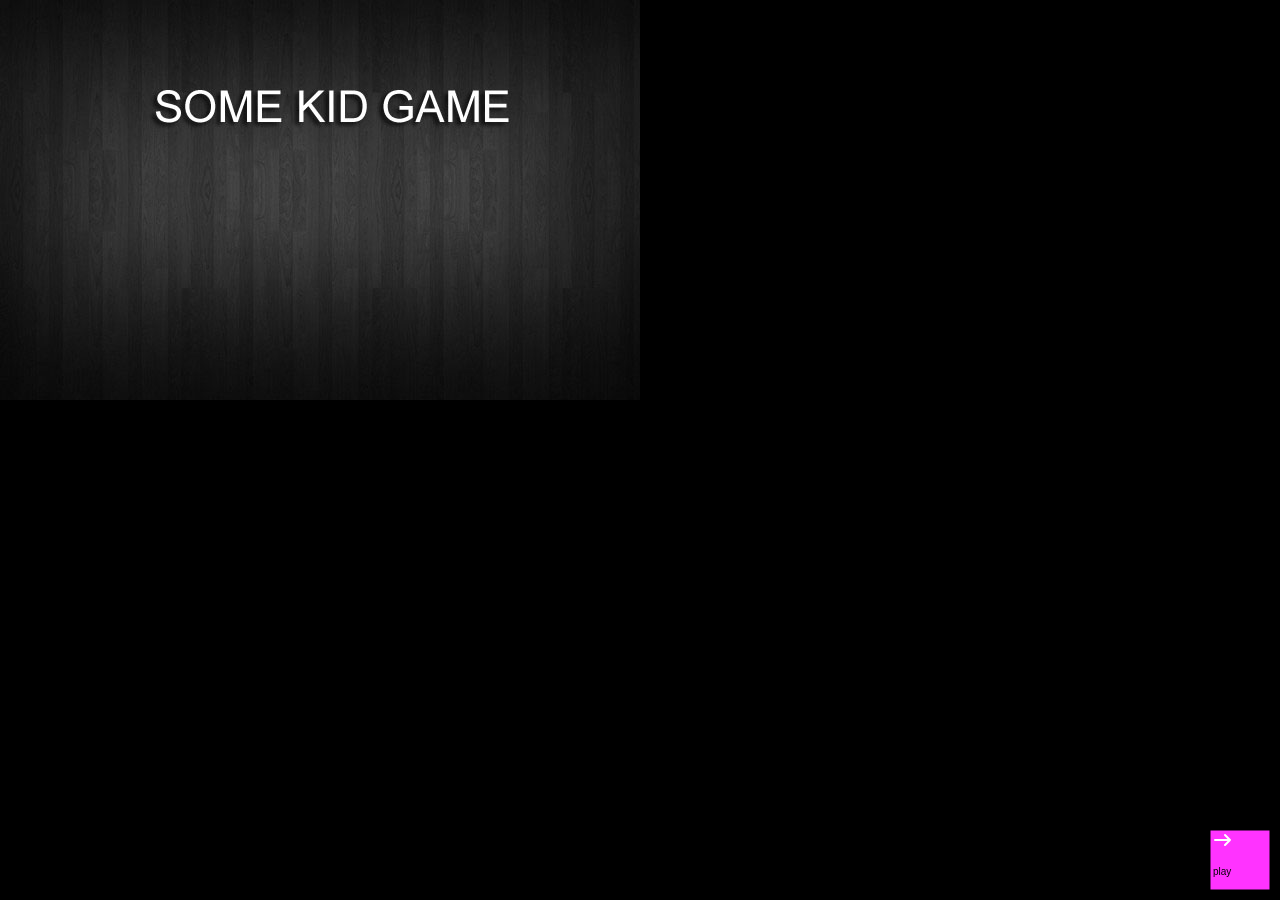
<file: www/kid_game/index.html>
<!DOCTYPE html>
<html lang="en">
    <head>
        <title>Kid game</title>
        <meta charset="UTF-8" />

        <!-- Web App Settings -->
        <meta name="apple-mobile-web-app-capable" content="no" />
        <meta name="apple-mobile-web-app-status-bar-style" content="black" />
        <meta name="apple-touch-fullscreen" content="yes">
        <meta name="viewport" content="width=100%, initial-scale=1, maximum-scale=1, minimum-scale=1, user-scalable=no" />
        <meta name="HandheldFriendly" content="true" />

        <!-- Styles -->
        <link rel="stylesheet" href="main.css" />

        <!-- Scripts -->
        <script src="js/caat-min.js" defer></script>
        <script src="js/Settings.js" defer></script>
        <script src="js/app.js" defer></script>
    </head>
    <body>
    </body>
</html>
</file>
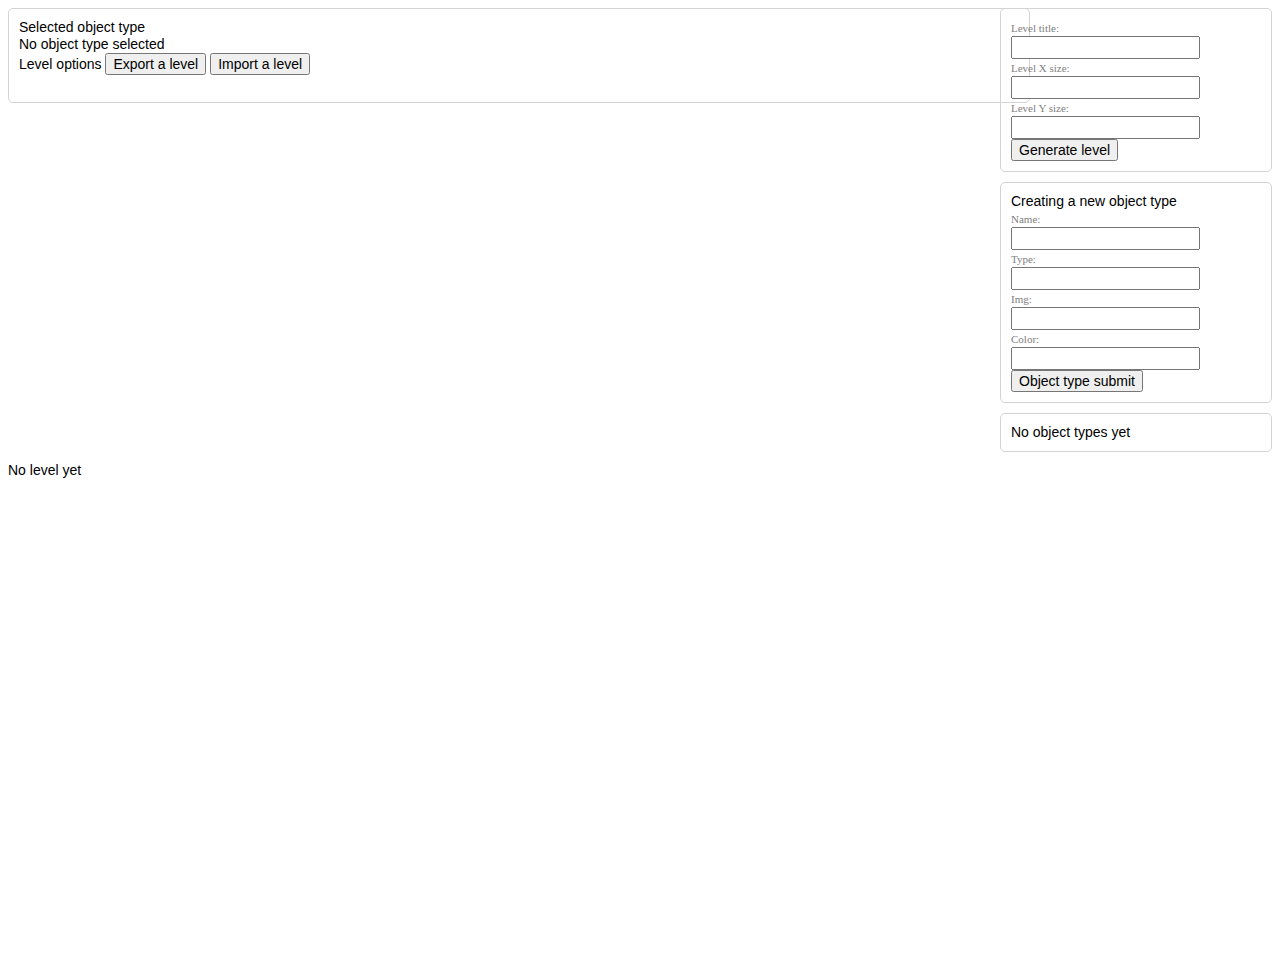
<file: www/level-editor/index.html>
<!DOCTYPE html>
<html lang="en">
    <head>
        <title>spaceball</title>
        <meta charset="UTF-8" />

        <!-- Styles -->
        <link rel="stylesheet" href="main.css" />

        <!-- Scripts -->
        <script src="js/jquery-1.9.1.min.js" defer></script>
        <script src="js/app.js" defer></script>
    </head>
    <body>
        <div class="tools">
            <form class="form">
                <label>
                    Level title:<br/>
                    <input type="text" name="levelTitle" class="levelTitle"/>
                </label><br/>

                <label>
                    Level X size:<br/>
                    <input type="text" name="levelX" class="levelX"/>
                </label><br/>

                <label>
                    Level Y size:<br/>
                    <input type="text" name="levelY" class="levelY"/>
                </label><br/>

                <input type="button" class="generateLevel" value="Generate level"><br/>
            </form>

            <form class="objectForm form">
                <b>Creating a new object type</b><br/>
                <label>
                    Name:<br/>
                    <input type="text" name="name" class="name"/>
                </label><br/>
                <label>
                    Type:<br/>
                    <input type="text" name="type" class="type attr"/>
                </label><br/>
                <label>
                    Img:<br/>
                    <input type="text" name="img" class="img attr"/>
                </label><br/>
                <label>
                    Color:<br/>
                    <input type="text" name="color" class="color attr"/>
                </label><br/>

                <!--<input type="button" class="objTypeAddAttribute" value="Add a new attribute to the object"><br/>-->
                <input type="button" class="objTypeCreate" value="Object type submit"><br/>
            </form>

            <div class="objTypes form">
                No object types yet
            </div>
        </div>
        
        <div class="form selector">
            Selected object type
            <div class="selectedObjType">
                No object type selected
            </div>
            Level options
            <input type="button" value="Export a level" class="exportLevel"/>
            <input type="button" value="Import a level" class="importLevel"/><br/>
            <textarea class="levelCode" style="display: none;"></textarea>
            <textarea class="importLevelCode" style="display: none;">Insert level data here</textarea><br/>
            <input type="button" value="Submit import" class="importSubmit" style="display: none;"/>
        </div>
        
        <div class="level">
            No level yet
        </div>
        
        
    </body>
</html>
</file>
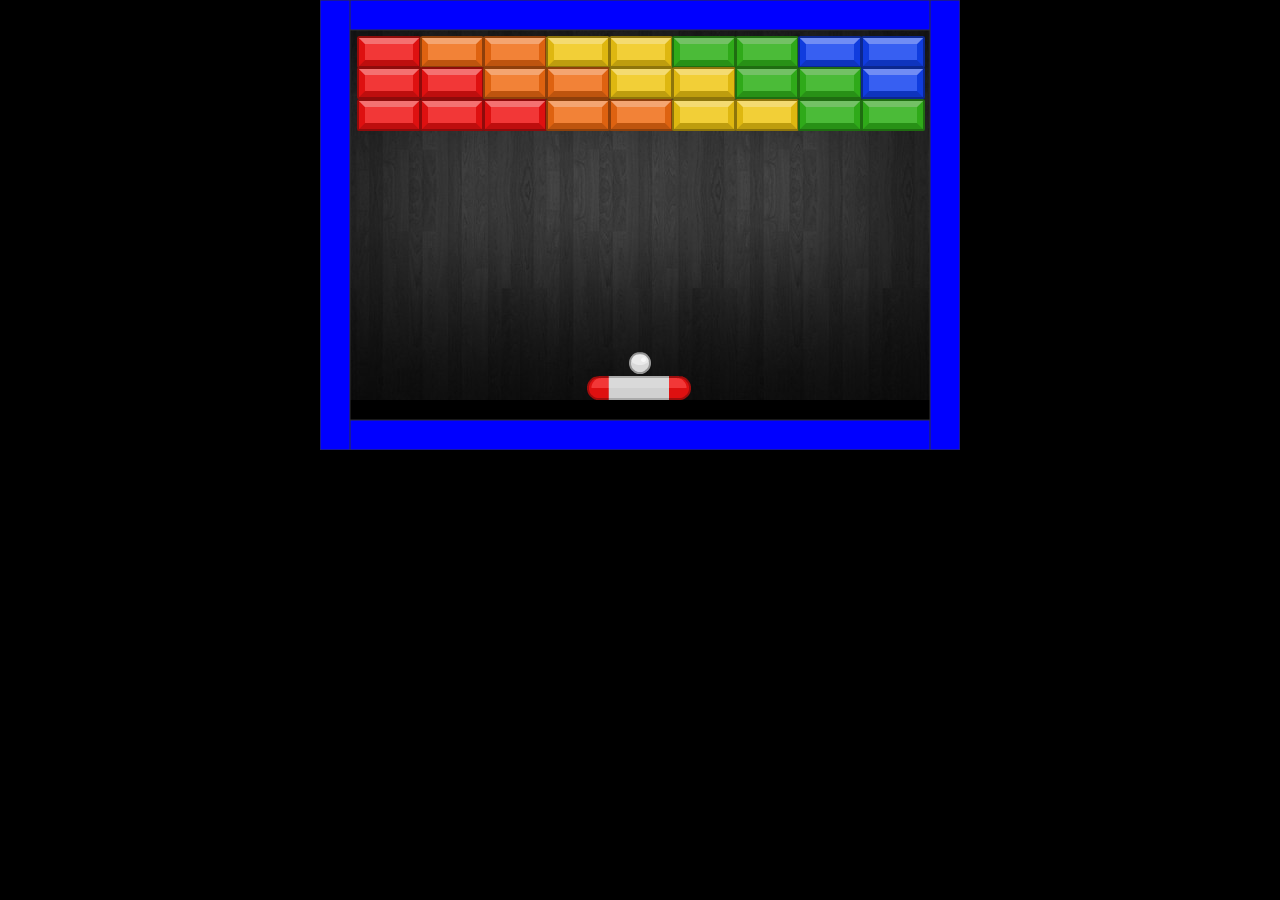
<file: www/spaceball2/index.html>
<!DOCTYPE html>
<html lang="en">
    <head>
        <title>spaceball</title>
        <meta charset="UTF-8" />

        <!-- Web App Settings -->
        <meta name="apple-mobile-web-app-capable" content="no" />
        <meta name="apple-mobile-web-app-status-bar-style" content="black" />
        <meta name="apple-touch-fullscreen" content="yes">
        <meta name="viewport" content="width=100%, initial-scale=1, maximum-scale=1, minimum-scale=1, user-scalable=no" />
        <meta name="HandheldFriendly" content="true" />

        <!-- Styles -->
        <link rel="stylesheet" href="main.css" />

        <!-- Scripts -->
        <!-- <script src="js/jquery-1.8.2.min.js" defer></script> -->
        <script src="js/caat-min.js" defer></script>
        <script src="js/gamepad.min.js" defer></script>
        <script src="js/Box2dWeb-2.1.a.3.min.js" defer></script>
        <script src="js/Settings.js" defer></script>
        <script src="js/resources.js" defer></script>
        <script src="js/resourcesPreloader.js" defer></script>        
        <script src="js/Physics.js" defer></script>
        <script src="js/BodyPrototype.js" defer></script>
        <script src="js/BallPrototype.js" defer></script>
        <script src="js/BrickPrototype.js" defer></script>
        <script src="js/RocketPrototype.js" defer></script>
        <script src="js/WallPrototype.js" defer></script>
        <script src="js/FrameHandler.js" defer></script>
        <script src="js/levels/object_types.js" defer></script>
        <script src="js/levels/level-1.js" defer></script>
        <script src="js/GameInterface.js" defer></script>
        <script src="js/app.js" defer></script>
    </head>
    <body>
    </body>
</html>
</file>
<file: www/kid_game/main.css>
body {
    /*-webkit-backface-visibility: hidden;
    -webkit-perspective: 1000;
    -webkit-transform: translateZ(0);*/
    background: #000;
}

body.level-1 {
    background: url('img/bg1.jpg');
}

body.level-2 {
    background: url('img/bg2.jpg');
}

body.level-3 {
    background: url('img/bg3.jpg');
}

body.level-4 {
    background: url('img/bg4.jpg');
}

html, body {
    margin: 0;
    padding: 0;
}

.ball,
.brick,
.rocket,
.wall,
.score,
.lives,
.level {
    display: block;
    position: absolute;
}

.score,
.lives,
.level {
    left: 1020px;
    color: white;
    top: 20px;
    font: 30px/34px Arial;
}

.lives {
    top: 60px;
 }

 .level {
    top: 100px;
 }

.ball {
    border-radius: 20px;
    background: url('img/ball.png');
    -webkit-background-size: cover;
}

.brick {
    border-radius: 10px;
    box-shadow: inset 0 0 25px black;
    border: 1px solid #000;
}

.blast {
    -webkit-transition: all 1s;
    -webkit-filter: blur(10px) contrast(5.6) brightness(0.3) opacity(0);
    border-radius: 0;
    box-shadow: none;
}

.rocket {
    border-radius: 10px;
    box-shadow: inset 0 0 25px black;
}

.message {
    position: absolute;
    display: block;
    z-index: 1;
    width: 100%;
    height: 500px;
    text-align: center;
    color: #fff;
    font: bold 80px/500px Arial;
}

.debug {
    position: absolute;
    top: 0;
    left: 0;
}

canvas {
    display: block;
    margin: 0 auto;
}
</file>
<file: www/level-editor/main.css>
* {
    font: 400 14px/17px arial;
}

.level {
    position: relative;
    width: 1000px;
    height: 500px;
    overflow: auto;
}

.levelBlock {
    position: absolute;
    width: 25px;
    height: 25px;
    background: lightgrey;
    border: 1px solid darkslategrey;
    cursor: pointer;
}

.levelBlock:hover {
    background: grey;
}

.objectType {
    padding: 10px;
    cursor: pointer;
    border-radius: 5px;
    border: 1px solid gray;
    margin-bottom: 10px;
}

.form {
    border: 1px solid lightgray;
    border-radius: 5px;
    padding: 10px;
    margin-bottom: 10px;
    width: 250px;
}

.form label {
    font: 400 11px/14px tahoma;
    color: gray;
}

.form.selector {
    width: 1000px;
}

.selectedObjType div {
    padding: 10px;
    cursor: pointer;
    border-radius: 5px;
    border: 1px solid gray;
    display: inline-block;
}

.tools {
    float: right;
}
</file>
<file: www/spaceball2/main.css>
body {
    /*-webkit-backface-visibility: hidden;
    -webkit-perspective: 1000;
    -webkit-transform: translateZ(0);*/
    background: #000;
}

body.level-1 {
    background: url('img/bg1.jpg');
}

body.level-2 {
    background: url('img/bg2.jpg');
}

body.level-3 {
    background: url('img/bg3.jpg');
}

body.level-4 {
    background: url('img/bg4.jpg');
}

html, body {
    margin: 0;
    padding: 0;
}

.ball,
.brick,
.rocket,
.wall,
.score,
.lives,
.level {
    display: block;
    position: absolute;
}

.score,
.lives,
.level {
    left: 1020px;
    color: white;
    top: 20px;
    font: 30px/34px Arial;
}

.lives {
    top: 60px;
 }

 .level {
    top: 100px;
 }

.ball {
    border-radius: 20px;
    background: url('img/ball.png');
    -webkit-background-size: cover;
}

.brick {
    border-radius: 10px;
    box-shadow: inset 0 0 25px black;
    border: 1px solid #000;
}

.blast {
    -webkit-transition: all 1s;
    -webkit-filter: blur(10px) contrast(5.6) brightness(0.3) opacity(0);
    border-radius: 0;
    box-shadow: none;
}

.rocket {
    border-radius: 10px;
    box-shadow: inset 0 0 25px black;
}

.message {
    position: absolute;
    display: block;
    z-index: 1;
    width: 100%;
    height: 500px;
    text-align: center;
    color: #fff;
    font: bold 80px/500px Arial;
}

.debug {
    position: absolute;
    top: 0;
    left: 0;
}

canvas {
    display: block;
    margin: 0 auto;
}
</file>
